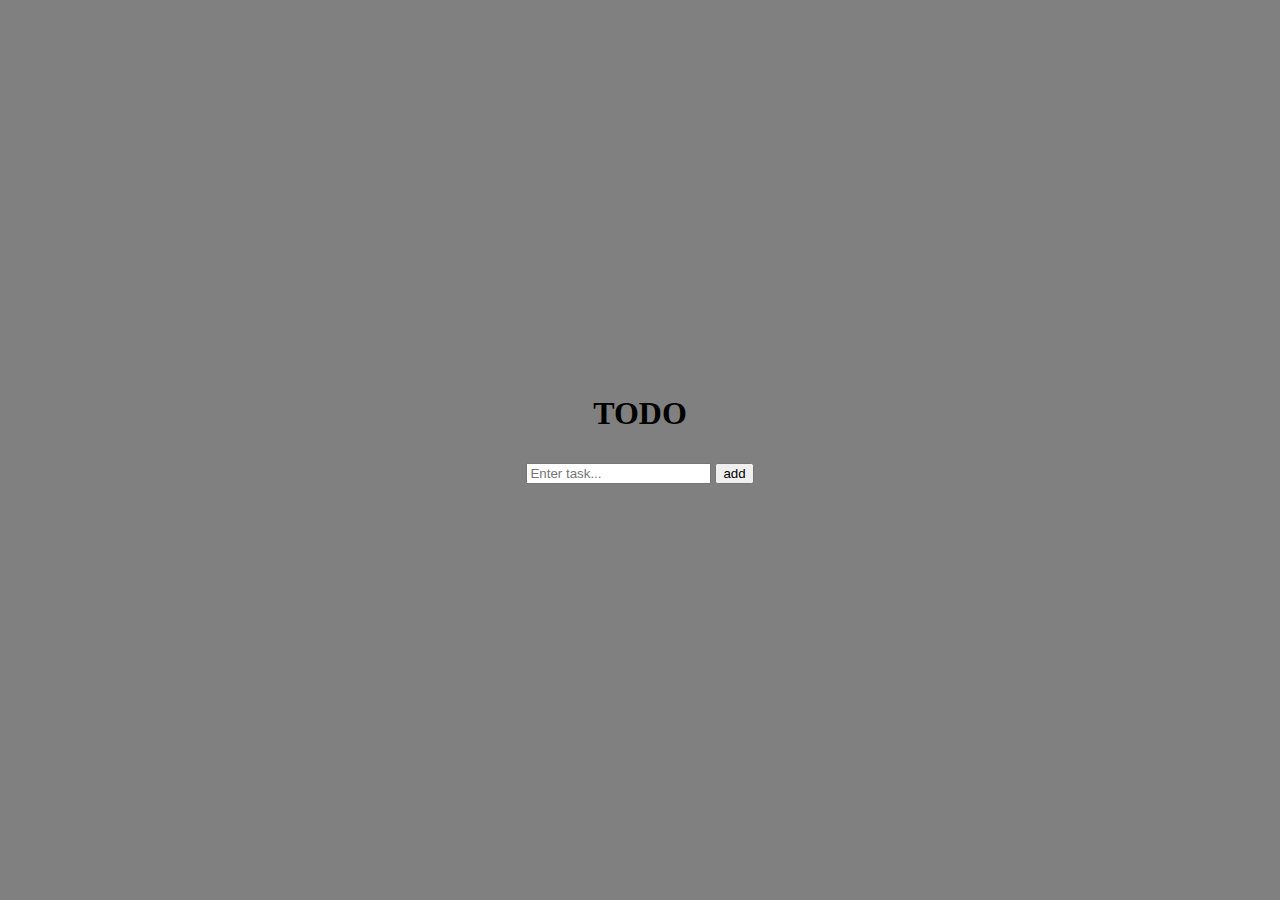
<file: todo.html>
<!DOCTYPE html>
<html lang="en">
<head>
    <meta charset="UTF-8">
    <meta http-equiv="X-UA-Compatible" content="IE=edge">
    <meta name="viewport" content="width=device-width, initial-scale=1.0">
    <title>Document</title>
    <style>
        body {
            padding: 0;
            margin: 0;
            background-color: grey;
        }

        .container {
            display: flex;
            flex-direction: column;
            align-items: center;
            justify-content: center;
            height: 100vh;
            gap: 10px;
        }

        #taskList {
            list-style-type: none;
        }

        #taskList li {
            display: flex;
            align-items: center;
            margin-bottom: 5px;
        }

        #taskList input[type="checkbox"] {
            margin-right: 5px;
        }
    </style>

</head>
<body>
    <div class="container">

        <h1>TODO</h1>

        <div>
            <input id="taskInput" type="text" placeholder="Enter task...">
            <button id="addButton">add</button>
        </div>

        <ul id="taskList"></ul>

    </div>

    <script>
        var button = document.getElementById('addButton');

        button.addEventListener('click', function() {
            var input = document.getElementById('taskInput');
            var task = input.value;

            if (task.trim() !== '') {
                var listItem = document.createElement('li');
                var checkbox = document.createElement('input');
                checkbox.type = 'checkbox';
                listItem.appendChild(checkbox);
                var label = document.createElement('label');
                label.textContent = task;
                listItem.appendChild(label);

                checkbox.addEventListener('change', function() {
                    if (this.checked) {
                        label.style.textDecoration = 'line-through';
                    } else {
                        label.style.textDecoration = 'none';
                    }
                });

                var taskList = document.getElementById('taskList');
                taskList.appendChild(listItem);

                input.value = '';
            }
        });
    </script>
</body>
</html>
</file>
